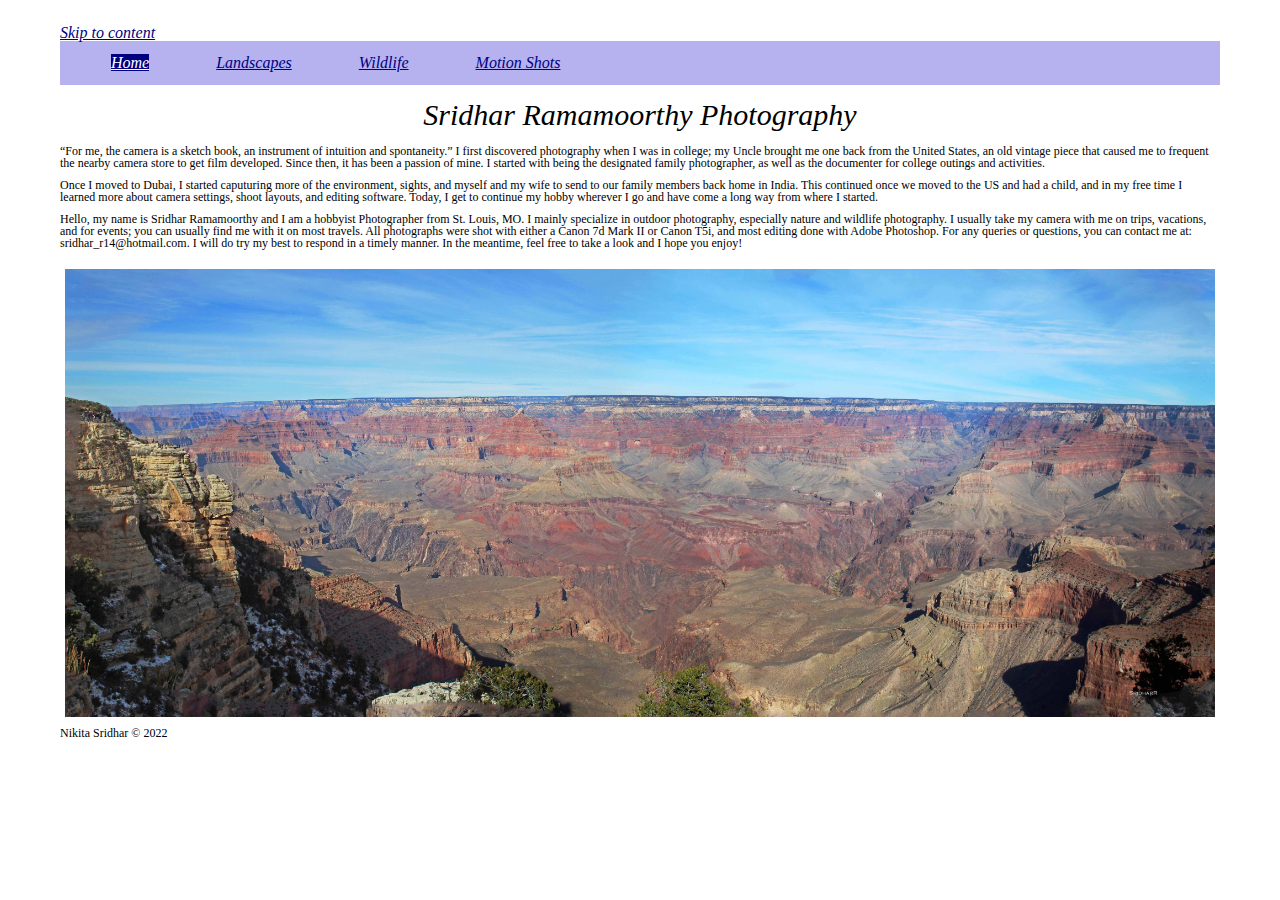
<file: index.html>
<!DOCTYPE html>
	<!-- You do not need to make any changes to this file, but
	you should still review the tags to make sure that you
	are familiar with them. -->

<html lang="en">
<!-- All of the meta data for the page belongs in the header tag -->
<head>
	<meta charset="UTF-8">
	<meta name="viewport" content="width=device-width, initial-scale=1.0">
	<!-- Link to the favicon image -->
	<link rel="icon" href="images/favicon.ico">
	<!-- Link to the reset file -->
	<link rel="stylesheet" href="css/html5reset.css">
	<!-- Link to the stylesheet -->
	<link rel="stylesheet" href="css/style.css">
	<title>Home</title>
</head>

<!-- All of the visible code in the page belongs in the body tag -->
<body>
	<!-- Header is a sematic tag page that aids readability -->
	<header>
		<a class=skip href="#main">Skip to content</a>
		<!-- Nav is a sematic tag page that aids accessibility -->
		<nav>
			<ul>
				<!-- Since I am on the index file I added class = action to the link to index. -->
				<li class="active"><a href = "index.html" class="current">Home</a></li>
				<li><a href = "landscapes.html">Landscapes</a></li>
				<li><a href = "wildlife.html">Wildlife</a></li>
				<li><a href = "motionshots.html">Motion Shots</a></li>
			</ul>
		</nav>
		<!-- The h1 is a semantic tag that aids accessibility -->
		<h1 id="main">Sridhar Ramamoorthy Photography</h1>
	</header>

	<!-- Every page should have a main tag for accessibility -->
	<main>
		<!-- Make sure your anchor tags have a link (href) and a clickable component -->
		<p>
			“For me, the camera is a sketch book, an instrument of intuition and spontaneity.” I first discovered photography when I 
			was in college; my Uncle brought me one back from the United States, an old vintage piece that caused me to frequent the 
			nearby camera store to get film developed. Since then, it has been a passion of mine. I started with being the designated
			family photographer, as well as the documenter for college outings and activities. 
		</p>
		<p>
			Once I moved to Dubai, I started caputuring
			more of the environment, sights, and myself and my wife to send to our family members back home in India. This continued once
			we moved to the US and had a child, and in my free time I learned more about camera settings, shoot layouts, and editing software.
			Today, I get to continue my hobby wherever I go and have come a long way from where I started.
		</p>
		<p>Hello, my name is Sridhar Ramamoorthy and I am a hobbyist Photographer from St. Louis, MO. I mainly specialize in outdoor photography, 
			especially nature and wildlife photography. I usually take my camera with me on trips, vacations, and for events; you can usually find me 
			with it on most travels. All photographs were shot with either a Canon 7d Mark II or Canon T5i, and most editing done with Adobe Photoshop. 
			For any queries or questions, you can contact me at: sridhar_r14@hotmail.com. I will do try my best to respond in a timely manner.
			In the meantime, feel free to take a look and I hope you enjoy! 
		</p> 

		<img src = "images/landscape-1.jpg" alt="Grand Canyon" width="1000"/>
	</main>

	<!-- Footer is a sematic tag page that aids readability -->
	<footer>
		<p>Nikita Sridhar &copy; 2022</p>
	</footer>
</body>
</html>
</file>
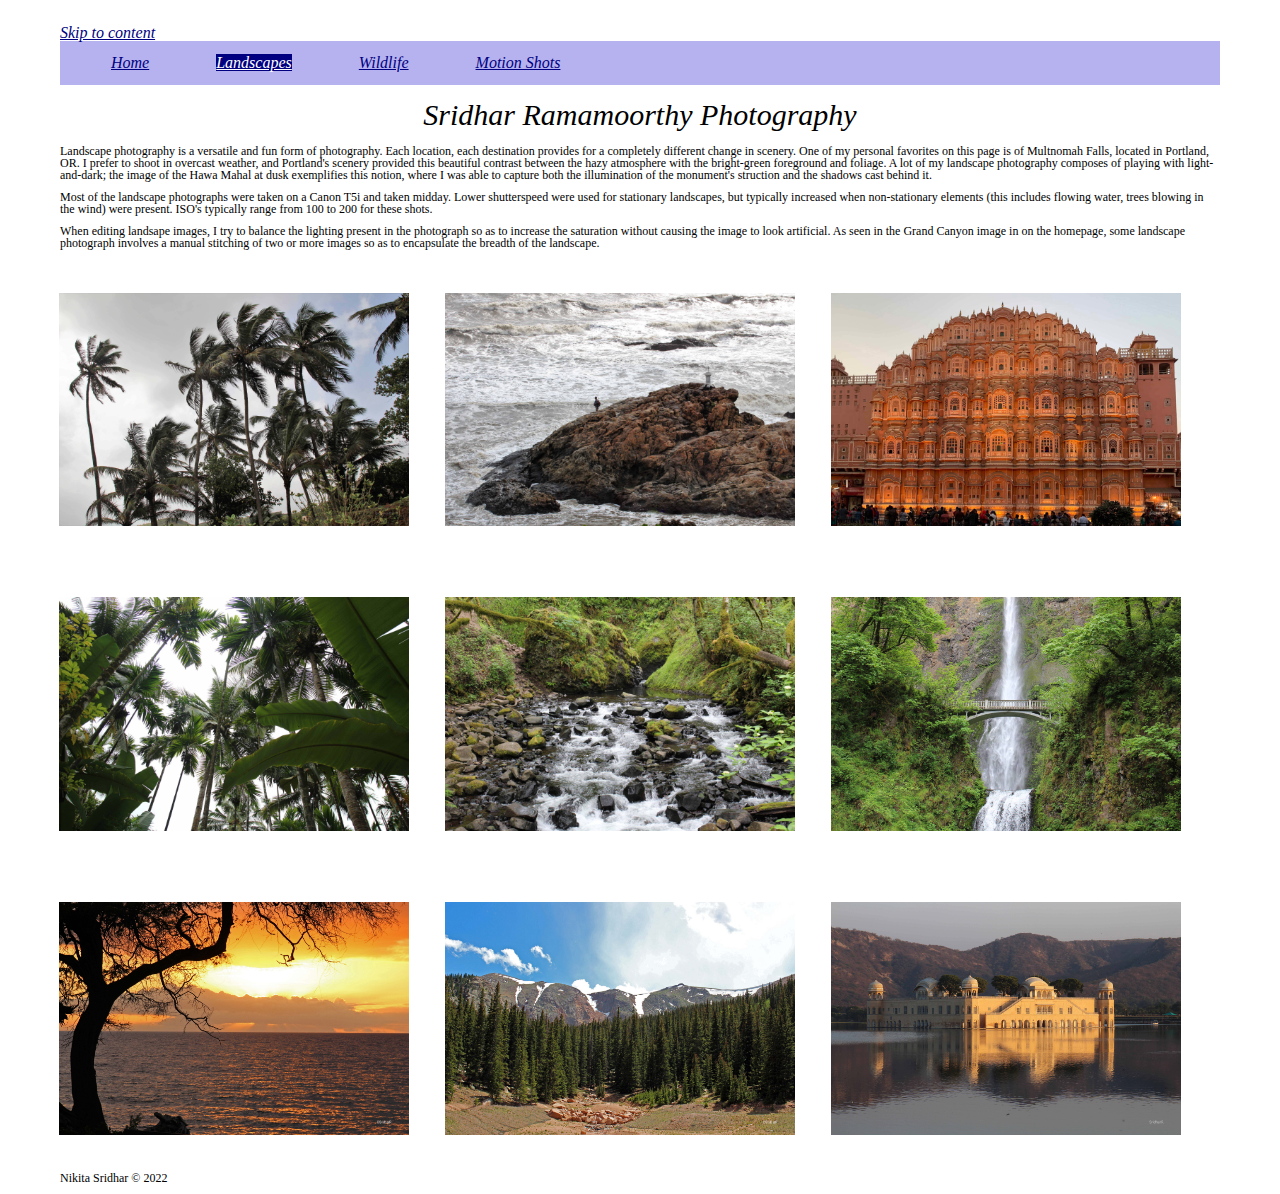
<file: landscapes.html>
<!DOCTYPE html>
	<!-- You do not need to make any changes to this file, but
	you should still review the tags to make sure that you
	are familiar with them. -->

<html lang="en">
<!-- All of the meta data for the page belongs in the header tag -->
<head>
	<meta charset="UTF-8">
	<meta name="viewport" content="width=device-width, initial-scale=1.0">
	<!-- Link to the favicon image -->
	<link rel="icon" href="images/favicon.ico">
	<!-- Link to the reset file -->
	<link rel="stylesheet" href="css/html5reset.css">
	<!-- Link to the stylesheet -->
	<link rel="stylesheet" href="css/style.css">
	<title>Landscapes</title>
</head>

<!-- All of the visible code in the page belongs in the body tag -->
<body>
	<!-- Header is a sematic tag page that aids readability -->
	<header>
        <a class=skip href="#main">Skip to content</a>
		<!-- Nav is a sematic tag page that aids accessibility -->
		<nav>
			<ul>
				<!-- Since I am on the index file I added class = action to the link to index. -->
				<li><a href = "index.html" >Home</a></li>
				<li class="active"><a href = "landscapes.html" class="current">Landscapes</a></li>
				<li><a href = "wildlife.html">Wildlife</a></li>
				<li><a href = "motionshots.html">Motion Shots</a></li>
			</ul>
		</nav>
		<!-- The h1 is a semantic tag that aids accessibility -->
		<h1 id="main">Sridhar Ramamoorthy Photography</h1>
	</header>

	<!-- Every page should have a main tag for accessibility -->
	<main>
		<!-- Make sure your anchor tags have a link (href) and a clickable component -->
        <p>Landscape photography is a versatile and fun form of photography. Each location, each destination 
            provides for a completely different change in scenery. One of my personal favorites on this page is
            of Multnomah Falls, located in Portland, OR. I prefer to shoot in overcast weather, and Portland's
            scenery provided this beautiful contrast between the hazy atmosphere with the bright-green foreground
            and foliage. A lot of my landscape photography composes of playing with light-and-dark; the image of
            the Hawa Mahal at dusk exemplifies this notion, where I was able to capture both the illumination of 
            the monument's struction and the shadows cast behind it.
        </p>
        <p>Most of the landscape photographs were taken on a Canon T5i and taken
            midday. Lower shutterspeed were used for stationary landscapes, but typically
            increased when non-stationary elements (this includes flowing water, trees blowing in the wind)
            were present. ISO's typically range from 100 to 200 for these shots. 
        </p>
        <p>
            When editing landsape images, I try to balance the lighting present in the photograph so as to increase the saturation without
            causing the image to look artificial. As seen in the Grand Canyon image in on the homepage, some
            landscape photograph involves a manual stitching of two or more images so as to encapsulate the breadth
            of the landscape.    
        </p>


        <div class="container">
            <img src = "images/landscape-2.jpg" alt="Palm trees blowing in the wind"/>
            <div class="overlay">
                <div class="text">Goa, India [Canon EOS REBEL T5i, 1/400 sec. f/10, ISO 100]</div>
            </div>
        </div>
        <div class="container">
            <img src = "images/landscape-3.jpg" alt="Seaside overlook"/>
            <div class="overlay">
                <div class="text">Colorado, USA [Canon T5i, 1/100 sec, f/11 ISO 100]</div>
            </div>
        </div>
        <div class="container">
            <img src = "images/landscape-4.jpg" alt="Hawa Mahal in Jaipur, India at night"/>
            <div class="overlay">
                <div class="text">Hawa Mahal, Jaipur, India [iPhoneXR, 1/100 sec. f/1.8]</div>
            </div>
        </div>
        <div class="container">
            <img src = "images/landscape-5.jpg" alt="Looking up at crowding palm trees"/>
            <div class="overlay">
                <div class="text">Goa, India [Canon EOS REBEL T5i, 1/125 sec. f16, ISO 160]</div>
            </div>
        </div>
        <div class="container">
            <img src = "images/landscape-6.jpg" alt="Water flowing over stones"/>
            <div class="overlay">
                <div class="text">Columbia River, Portland [Canon T5i, 1/60 sec, f/8, ISO 640]</div>
            </div>
        </div>
        <div class="container">
            <img src = "images/landscape-7.jpg" alt="Waterfall behind a bridge in Portland, OR"/>
            <div class="overlay">
                <div class="text">Multnomah Falls, Portland [Canon T5i, 1/320 sec, f/4, ISO 200]</div>
            </div>
        </div>        
        <div class="container">
            <img src = "images/landscape-8.jpg" alt="Sunset behind a tree in Hawaii"/>
            <div class="overlay">
                <div class="text">Kaanapali Beach, Maui, HI [Canon T5i, 1/320 sec, f/8, ISO 100]</div>
            </div>
        </div>   
        <div class="container">
            <img src = "images/landscape-9.jpg" alt="Mountainview near Pikes Peak, CO"/>
            <div class="overlay">
                <div class="text">Pikes Peak, CO [Canon T5i, 1/160 sec, f/10, ISO 100]</div>
            </div>
        </div>  
        <div class="container">
            <img src = "images/landscape-10.jpg" alt="Jal Mahal in Jaipur, India surrounded by water"/>
            <div class="overlay">
                <div class="text">Jal Mahal, Jaipur, India [Canon T5i, 1/125 sec, f/7, ISO 100]</div>
            </div>
        </div>  
	</main>

	<!-- Footer is a sematic tag page that aids readability -->
	<footer>
		<p>Nikita Sridhar &copy; 2022</p>
	</footer>
</body>
</html>
</file>
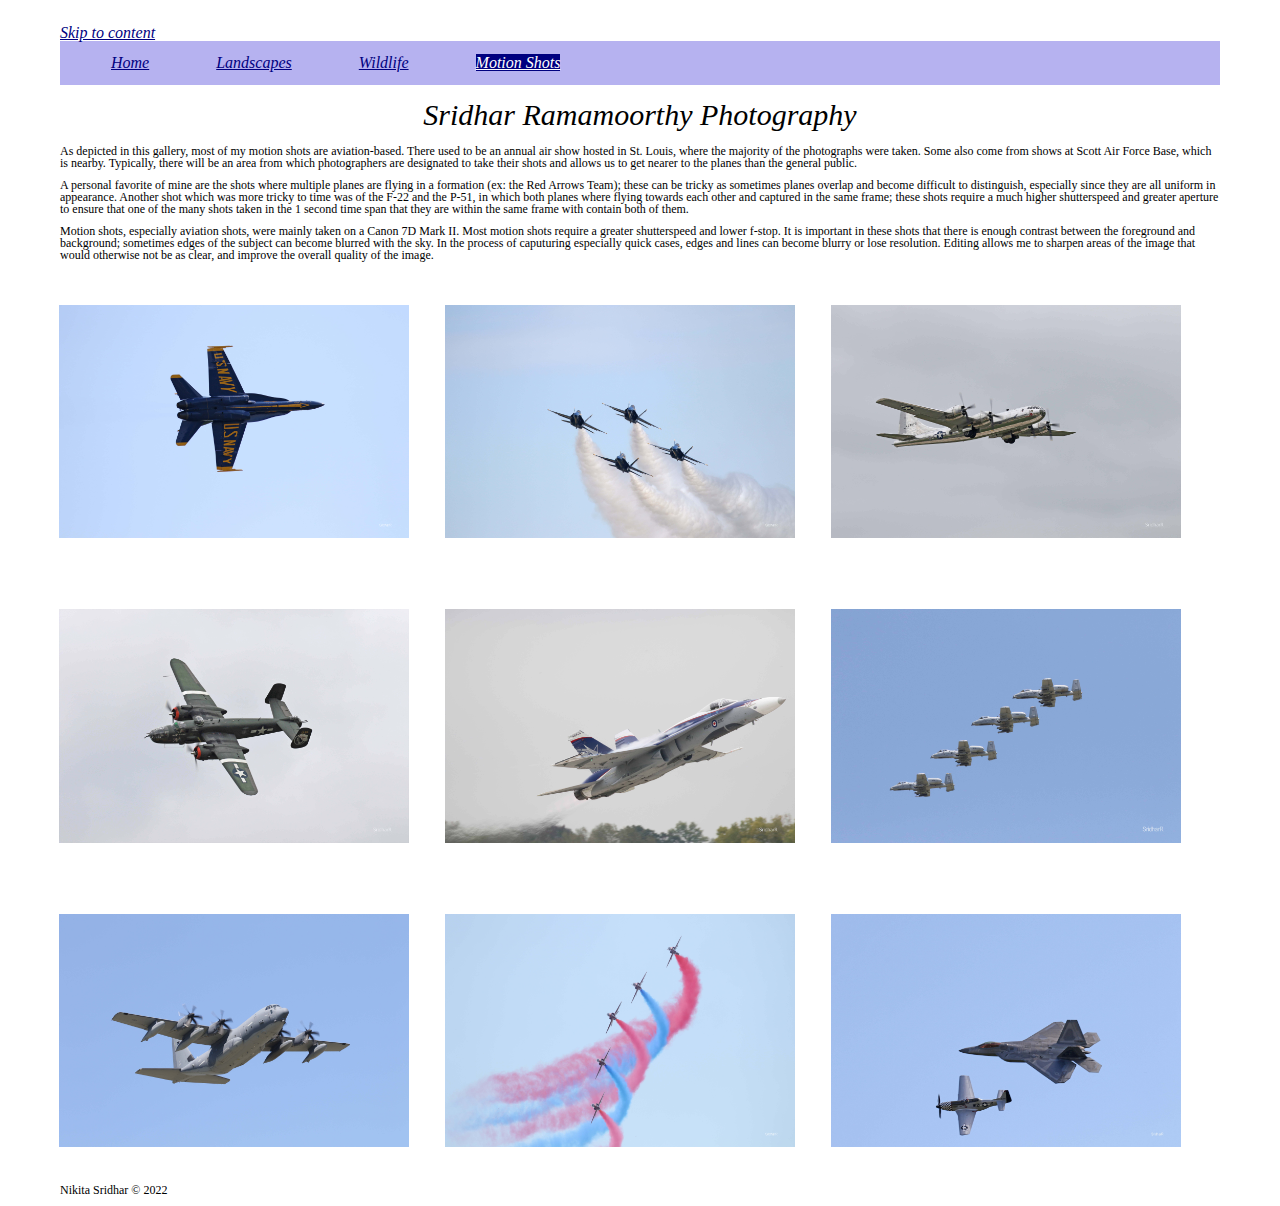
<file: motionshots.html>
<!DOCTYPE html>
	<!-- You do not need to make any changes to this file, but
	you should still review the tags to make sure that you
	are familiar with them. -->

<html lang="en">
<!-- All of the meta data for the page belongs in the header tag -->
<head>
	<meta charset="UTF-8">
	<meta name="viewport" content="width=device-width, initial-scale=1.0">
	<!-- Link to the favicon image -->
	<link rel="icon" href="images/favicon.ico">
	<!-- Link to the reset file -->
	<link rel="stylesheet" href="css/html5reset.css">
	<!-- Link to the stylesheet -->
	<link rel="stylesheet" href="css/style.css">
	<title>Motion Shots</title>
</head>

<!-- All of the visible code in the page belongs in the body tag -->
<body>
	<!-- Header is a sematic tag page that aids readability -->
	<header>
        <a class=skip href="#main">Skip to content</a>
		<!-- Nav is a sematic tag page that aids accessibility -->
		<nav>
			<ul>
				<!-- Since I am on the index file I added class = action to the link to index. -->
				<li><a href = "index.html">Home</a></li>
				<li><a href = "landscapes.html">Landscapes</a></li>
				<li><a href = "wildlife.html">Wildlife</a></li>
				<li class="active"><a href = "motionshots.html" class="current">Motion Shots</a></li>
			</ul>
		</nav>
		<!-- The h1 is a semantic tag that aids accessibility -->
		<h1 id="main">Sridhar Ramamoorthy Photography</h1>
	</header>

	<!-- Every page should have a main tag for accessibility -->
	<main>
		<!-- Make sure your anchor tags have a link (href) and a clickable component -->
        <p>As depicted in this gallery, most of my motion shots are aviation-based. There used to be an annual air show hosted
            in St. Louis, where the majority of the photographs were taken. Some also come from shows at Scott Air Force Base,
            which is nearby. Typically, there will be an area from which photographers are designated to take their shots and 
            allows us to get nearer to the planes than the general public. 
        </p>
        <p>A personal favorite of mine are the shots where multiple
            planes are flying in a formation (ex: the Red Arrows Team); these can be tricky as sometimes planes overlap and become difficult 
            to distinguish, especially since they are all uniform in appearance. Another shot which was more tricky to time was of the 
            F-22 and the P-51, in which both planes where flying towards each other and captured in the same frame; these shots require
            a much higher shutterspeed and greater aperture to ensure that one of the many shots taken in the 1 second time span that
            they are within the same frame with contain both of them.
        </p>
        <p>Motion shots, especially aviation shots, were mainly taken on a Canon 7D Mark II. Most motion shots require a greater
            shutterspeed and lower f-stop. It is important in these shots that there is enough contrast between the foreground and
            background; sometimes edges of the subject can become blurred with the sky. In the process of caputuring especially quick
            cases, edges and lines can become blurry or lose resolution. Editing allows me to sharpen areas of the image that would
            otherwise not be as clear, and improve the overall quality of the image.
        </p>

        <div class="container">
            <img src = "images/motion-1.jpg" alt="Side view of Navy Blue airplane in sky"/>
            <div class="overlay">
                <div class="text">Navy Blue Angels, St.Louis Air Show [Canon 7D Mark II, 1/2000 sec. f/5, ISO 250]</div>
            </div>
        </div>
        <div class="container">
            <img src = "images/motion-2.jpg" alt="4 airplanes flying in a diamond"/>
            <div class="overlay">
                <div class="text">Navy Blue Angels formation, St. Louis Air Show [Canon 7D Mark II, 1/2000 sec, f/5.6 ISO 250]</div>
            </div>
        </div>
        <div class="container">
            <img src = "images/motion-3.jpg" alt="Isometric view of airplane flying"/>
            <div class="overlay">
                <div class="text">Hercules C-130 (Fat Albert) Blue Angels transport, St Louis Air Show [Canon &D Mark II, 1/320 sec, f/7.1, ISO 100]</div>
            </div>
        </div>
        <div class="container">
            <img src = "images/motion-4.jpg" alt="Olive green airplane flying"/>
            <div class="overlay">
                <div class="text">US Airforce B-25, St. Louis Air Show [Canon 7D Mark II, 1/250 sec, f/6.3 ISO 125]</div>
            </div>
        </div>
        <div class="container">
            <img src = "images/motion-5.jpg" alt="White airplane taking off"/>
            <div class="overlay">
                <div class="text">Canada NORAD F-18 fighter, St. Louis Air Show [Canon 7D Mark II, 1/1000 sec, f/5.6, ISO 1000]</div>
            </div>
        </div>
        <div class="container">
            <img src = "images/motion-6.jpg" alt="4 airplanes flying in a diagonal side view"/>
            <div class="overlay">
                <div class="text">A-10 Warthog, Whiteman AFB Air Show  [Canon 7D Mark II, 1/2000 sec, f/11, ISO 1250]</div>
            </div>
        </div>
        <div class="container">
            <img src = "images/motion-7.jpg" alt="Airplane with four rotors flying"/>
            <div class="overlay">
                <div class="text"> Hercules C-130 (Fat Albert) Blue Angels transport, St Louis Air Show [Canon &D Mark II, 1/320 sec, f/7.1, ISO 100]</div>
            </div>
        </div>
        <div class="container">
            <img src = "images/motion-8.jpg" alt="4 airplanes turning with blue and pink smoke trailing"/>
            <div class="overlay">
                <div class="text">UK RAF Red Arrows team, St. Louis Air Show {Canon 7D Mark II, 1/2000 sec, f/5 ISO 200]</div>
            </div>
        </div>
        <div class="container">
            <img src = "images/motion-9.jpg" alt="Two different planes flying next to each other"/>
            <div class="overlay">
                <div class="text">USAF F-22 Raptor & P-51 Mustang Heritage flight , St. Louis Air Show [Canon 7D Mark II, 1/250 sec, f/10, ISO 100]</div>
            </div>
        </div>
	</main>

	<!-- Footer is a sematic tag page that aids readability -->
	<footer>
		<p>Nikita Sridhar &copy; 2022</p>
	</footer>
</body>
</html>
</file>
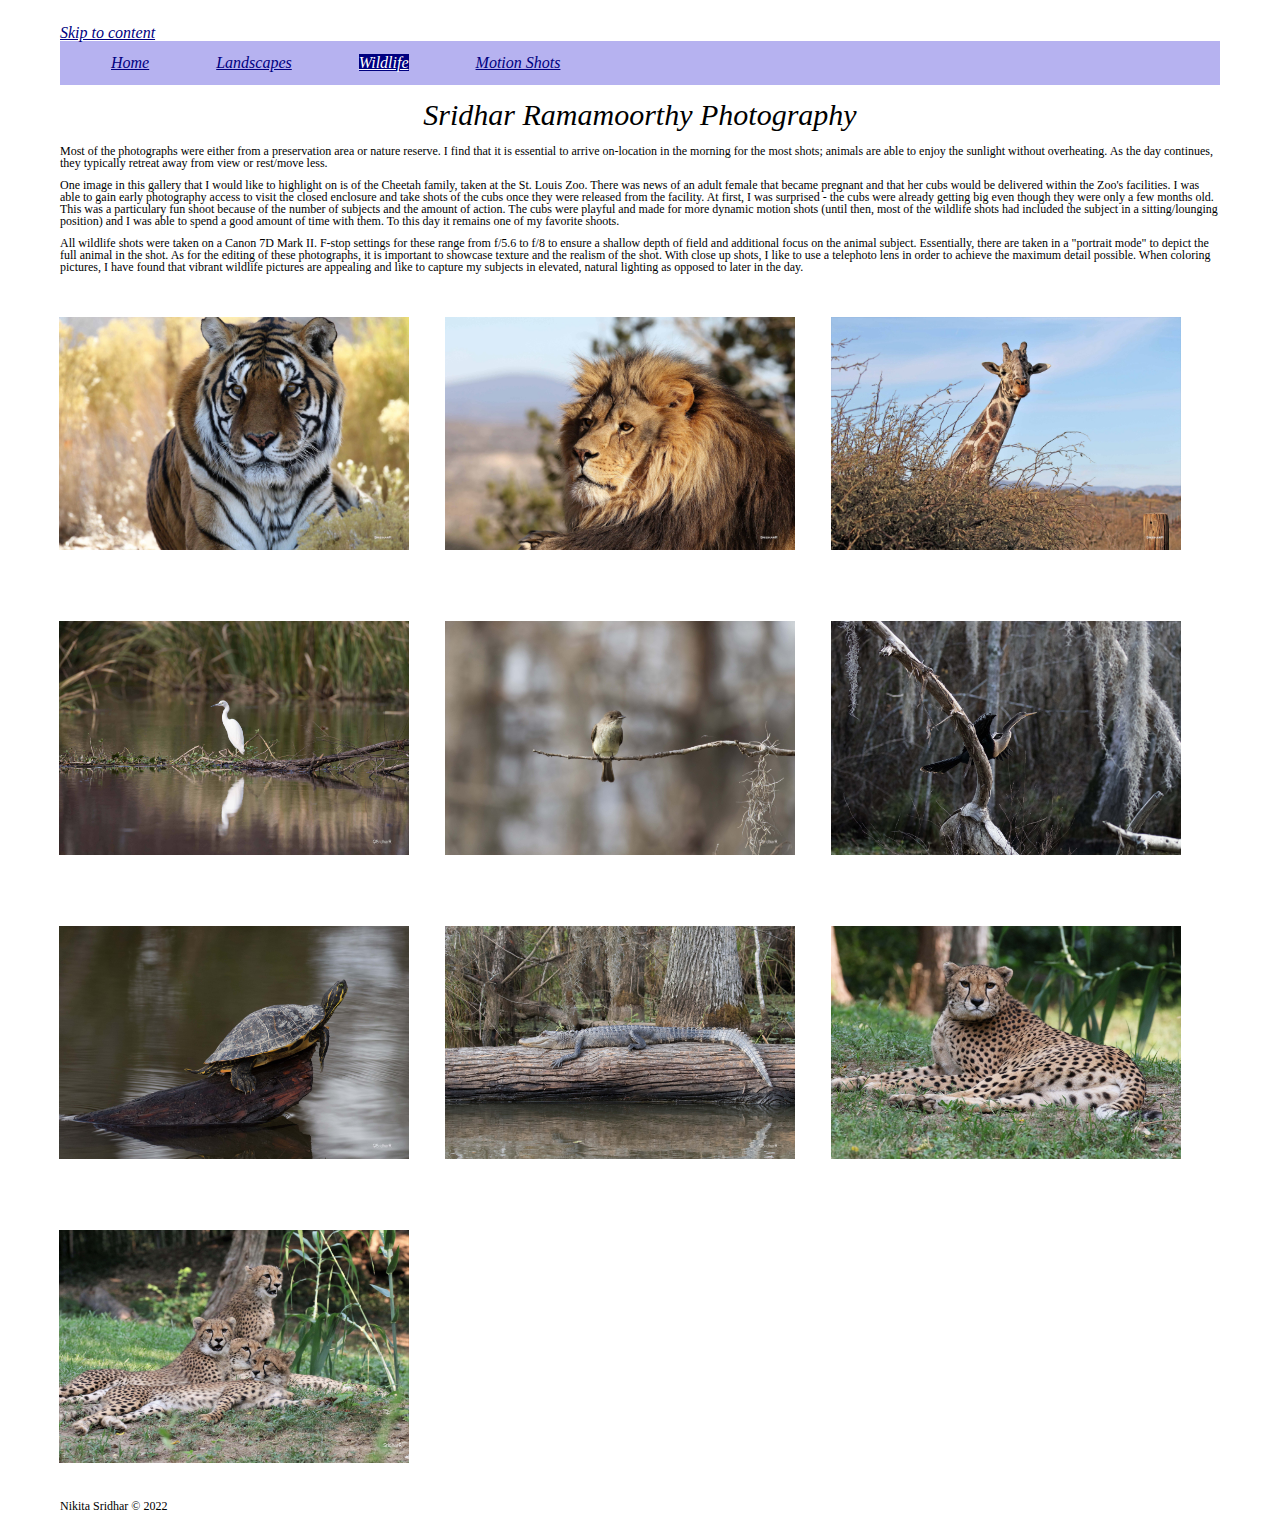
<file: wildlife.html>
<!DOCTYPE html>
	<!-- You do not need to make any changes to this file, but
	you should still review the tags to make sure that you
	are familiar with them. -->

<html lang="en">
<!-- All of the meta data for the page belongs in the header tag -->
<head>
	<meta charset="UTF-8">
	<meta name="viewport" content="width=device-width, initial-scale=1.0">
	<!-- Link to the favicon image -->
	<link rel="icon" href="images/favicon.ico">
	<!-- Link to the reset file -->
	<link rel="stylesheet" href="css/html5reset.css">
	<!-- Link to the stylesheet -->
	<link rel="stylesheet" href="css/style.css">
	<title>Wildlife</title>
</head>

<!-- All of the visible code in the page belongs in the body tag -->
<body>
	<!-- Header is a sematic tag page that aids readability -->
	<header>
        <a class=skip href="#main">Skip to content</a>
		<!-- Nav is a sematic tag page that aids accessibility -->
		<nav>
			<ul>
				<!-- Since I am on the index file I added class = action to the link to index. -->
				<li><a href = "index.html" >Home</a></li>
				<li><a href = "landscapes.html">Landscapes</a></li>
				<li class="active"><a href = "wildlife.html" class="current">Wildlife</a></li>
				<li><a href = "motionshots.html">Motion Shots</a></li>
			</ul>
		</nav>
		<!-- The h1 is a semantic tag that aids accessibility -->
		<h1 id="main">Sridhar Ramamoorthy Photography</h1>
	</header>

	<!-- Every page should have a main tag for accessibility -->
	<main>
		<!-- Make sure your anchor tags have a link (href) and a clickable component -->
        <p>
            Most of the photographs were either from a preservation area or nature reserve. I find that it is essential to 
            arrive on-location in the morning for the most shots; animals are able to enjoy the sunlight without overheating.
             As the day continues, they typically retreat away from view or rest/move less. 
        </p>
        <p>
             One image in this gallery that I would like to highlight on is of the Cheetah family, taken at the St. Louis Zoo. There 
             was news of an adult female that became pregnant and that her cubs would be delivered within the Zoo's facilities. I was able 
             to gain early photography access to visit the closed enclosure and take shots of the cubs once they were released from the 
             facility. At first, I was surprised - the cubs were already getting big even though they were only a few months old. This
              was a particulary fun shoot because of the number of subjects and the amount of action. The cubs were playful and made 
              for more dynamic motion shots (until then, most of the wildlife shots had included the subject in a sitting/lounging position) 
              and I was able to spend a good amount of time with them. To this day it remains one of my favorite shoots.
        </p>
        <p>All wildlife shots were taken on a Canon 7D Mark II. F-stop settings for these range from f/5.6 to f/8 
            to ensure a shallow depth of field and additional focus on the animal subject. Essentially, there are taken in a
            "portrait mode" to depict the full animal in the shot. As for the editing of these photographs, it is important
            to showcase texture and the realism of the shot. With close up shots, I like to use a telephoto lens in order to 
            achieve the maximum detail possible. When coloring pictures, I have found that vibrant wildlife pictures are appealing
            and like to capture my subjects in elevated, natural lighting as opposed to later in the day.
        </p>
        <div class="container">
            <img src = "images/wildlife-1.jpg" alt="Close up of a Tiger"/>
            <div class="overlay">
                <div class="text">Amur Tiger [Canon 7D Mark II, 1/500sec, f/6.3, ISO 500]</div>
            </div>
        </div>
        <div class="container">
            <img src = "images/wildlife-2.jpg" alt="Lion sunbathing"/>
            <div class="overlay">
                <div class="text">African Lion [Canon 7D Mark II, 1/500, 5/5.6, ISO 100]</div>
            </div>
        </div>
        <div class="container">
            <img src = "images/wildlife-3.jpg" alt="Giraffe peeking from behind some trees"/>
            <div class="overlay">
                <div class="text">African Giraffe [Canon &D Mark II, 1/500sec, f/5.6 ISO 100]</div>
            </div>
        </div>
        <div class="container">
            <img src = "images/wildlife-4.jpg" alt="White Heron on a branch"/>
            <div class="overlay">
                <div class="text">White Heron, New Orleans swamp tour [Canon 7D Mark II, 1/1000 sec, f/5.6, iSO 400]</div>
            </div>
        </div>
        <div class="container">
            <img src = "images/wildlife-5.jpg" alt="Tiny bird on a tree branch"/>
            <div class="overlay">
                <div class="text">Fly Catcher, New Orleans swamp tour [Canon 7D Mark II, 1/1000 sec, f/5.6, ISO 500]</div>
            </div>
        </div>
        <div class="container">
            <img src = "images/wildlife-6.jpg" alt="Swamp bird spreading its wings"/>
            <div class="overlay">
                <div class="text">Anhinga, New Orleans swamp tour [Canon 7D Mark II, 1/1000 sec, f/5, ISO 800]</div>
            </div>
        </div>
        <div class="container">
            <img src = "images/wildlife-7.jpg" alt="Turle on a rock in a moving stream"/>
            <div class="overlay">
                <div class="text">Painted Turtle, New Orleans swamp tour [Canon 7D Mark II, 1/1000 sec, f/5, ISO 800]</div>
            </div>
        </div>
        <div class="container">
            <img src = "images/wildlife-8.jpg" alt="Alligator lounging on a swamp log"/>
            <div class="overlay">
                <div class="text">Alligator, New Orleans swamp tour [Canon 7D Mark II, 1/160 sec, f/8, ISO 800]</div>
            </div>
        </div>
        <div class="container">
            <img src = "images/wildlife-9.jpg" alt="Mother cheetah in a Zoo enclosure"/>
            <div class="overlay">
                <div class="text">Adult Cheetah, St. Louis Zoo [Canon 7D Mark II, 1/320 sec, f/8, ISO 1250]</div>
            </div>
        </div>
        <div class="container">
            <img src = "images/wildlife-10.jpg" alt="Cheetah cubs in Zoo enclosure"/>
            <div class="overlay">
                <div class="text">Cheetah family, St. Louis Zoo [Canon 7D Mark II, 1/320 sec, f/8, ISO 1650]</div>
            </div>
        </div>
	</main>

	<!-- Footer is a sematic tag page that aids readability -->
	<footer>
		<p>Nikita Sridhar &copy; 2022</p>
	</footer>
</body>
</html>
</file>
<file: css/style.css>
body{
    color: #000000;
    font-family: Verdana, 'Times New Roman';
    margin-top: 25px;
    margin-left: 25px;
    margin-right: 25px;
}
h1{
    font-size: 30px;
    text-align: center;
    font-style: italic;
    padding: 15px;
    font-family: Georgia;
}
h2{
    font-size: 16px;
    text-align: left;
    margin: 0 35px 0 35px;
}
p{
    font-size: 12px;
    text-align: left;
    margin: 0 35px 10px 35px;
}
p:hover:nth-child(3n){
    font-size: 15px;
    font-weight: bold;
    color: darkslateblue;
}

.container {
    height: auto;
    width: 350px;
    position: relative;
    display: inline-block;
    border: solid 16px white;
  }
.container img{
    display: block;
    width: 350px;
    height: auto;
    position: relative;
    border: solid 16px white;
    margin: 2px;
  }

img[src = "images/landscape-1.jpg"]{
    width:1150px;
    display: block;
    margin-left: auto;
    margin-right: auto;
    border: 10px solid white;
}
.overlay{
    position: absolute;
    top: 0;
    bottom: 0;
    left: 0;
    right: 0;
    height: 100%;
    width: 100%;
    opacity: 0;
    transition: .5s ease;
    background-color: rgb(1, 1, 70);
  }
.container:hover .overlay {
    opacity: 0.7;
  }


.text {
    color: white;
    font-size: 20px;
    position: absolute;
    top: 50%;
    left: 50%;
    transform: translate(-50%, -50%);
    -ms-transform: translate(-50%, -50%);
  }
nav{
  background-color: rgb(182, 178, 240);
  margin: 0 35px 0 35px;
  overflow: hidden;
}
nav li{
  float: left;
  color: #f2f2f2;
  text-align: center;
  padding: 14px 16px;
}
a{
    color: navy;
    font-style: italic;
    text-decoration: underline;
    margin-left: 35px;
  }
    
nav li a:hover{
    color: white;
    background-color: navy;
    font-style: italic;
  }
nav li a.current{
    color: white;
    background: navy;
  }
 nav li a:active {
    color: rgb(183, 0, 255);
  }
</file>
